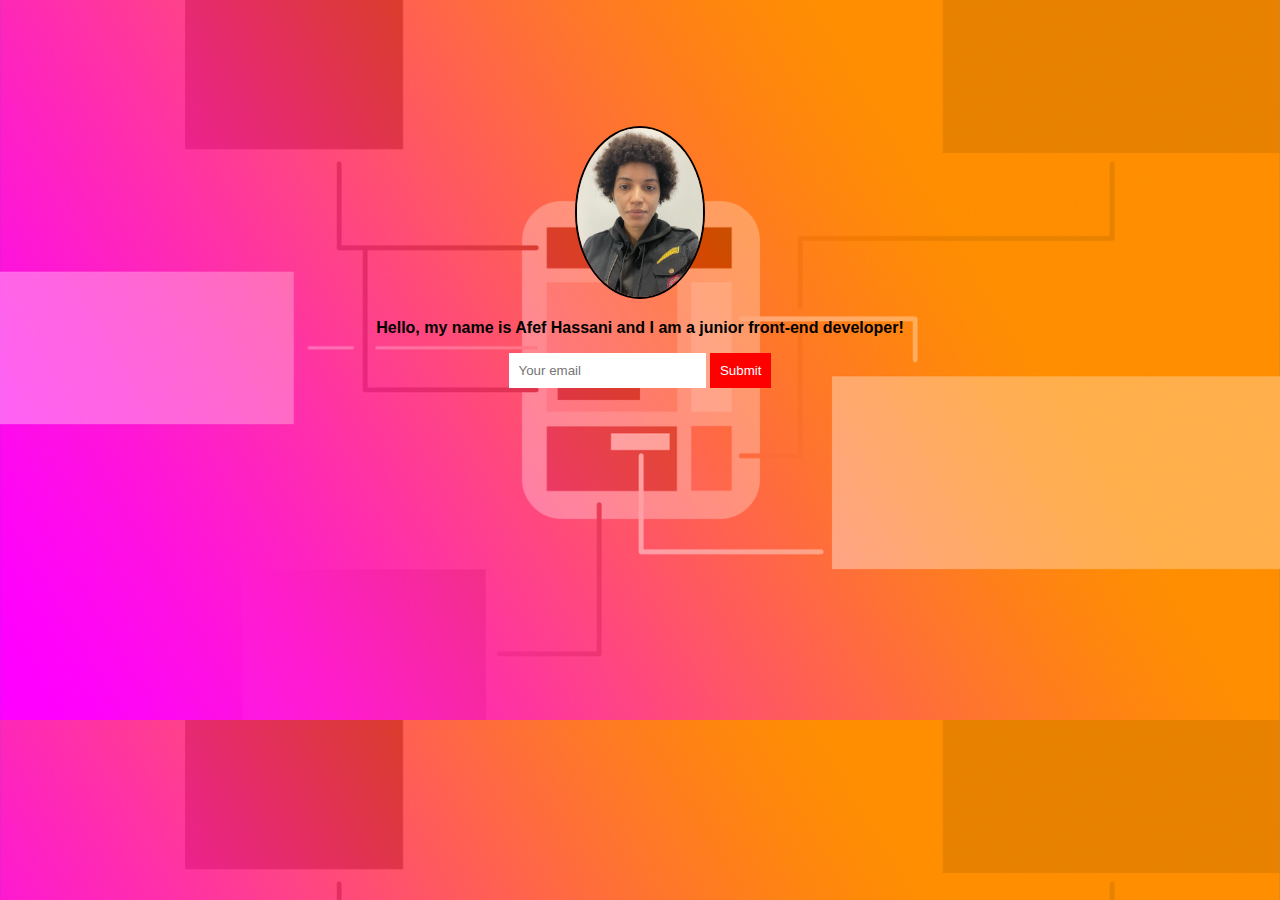
<file: personal-website/index.html>
<!DOCTYPE html>
<html lang="en">
  <head>
    <meta charset="UTF-8" />
    <meta name="viewport" content="width=device-width, initial-scale=1.0" />
    <title>Personal website</title>
    <style>
      body {
        background-image: url("img/background-frontend.webp");
        background-size: cover;
        text-align: center;
        font-family: "Lucida Sans", "Lucida Sans Regular", "Lucida Grande",
          "Lucida Sans Unicode", Geneva, Verdana, sans-serif;
      }
      .container {
        margin-top: 10%;
      }

      .container-img {
        text-align: center;
        height: 100%;
        width: 100%;
      }
      img {
        border: 2px solid black;
        border-radius: 100%;
        height: 50%;
        width: 10%;
      }

      p {
        font-weight: bold;
      }

      input {
        border: none;
        padding: 10px;
      }

      input[type="submit"] {
        color: white;
        background-color: red;
        border: none;
        padding: 10px;
      }

      input::placeholder {
        font-family: "Lucida Sans", "Lucida Sans Regular", "Lucida Grande",
          "Lucida Sans Unicode", Geneva, Verdana, sans-serif;
      }
    </style>
  </head>
  <body>
    <div class="container">
      <div class="container-img">
        <img src="img/profile-img.jpg" alt="My photo" />
      </div>
      <p>
        Hello, my name is Afef Hassani and I am a junior front-end developer!
      </p>
      <input type="email" placeholder="Your email" />
      <input type="submit" />
    </div>
  </body>
</html>
</file>
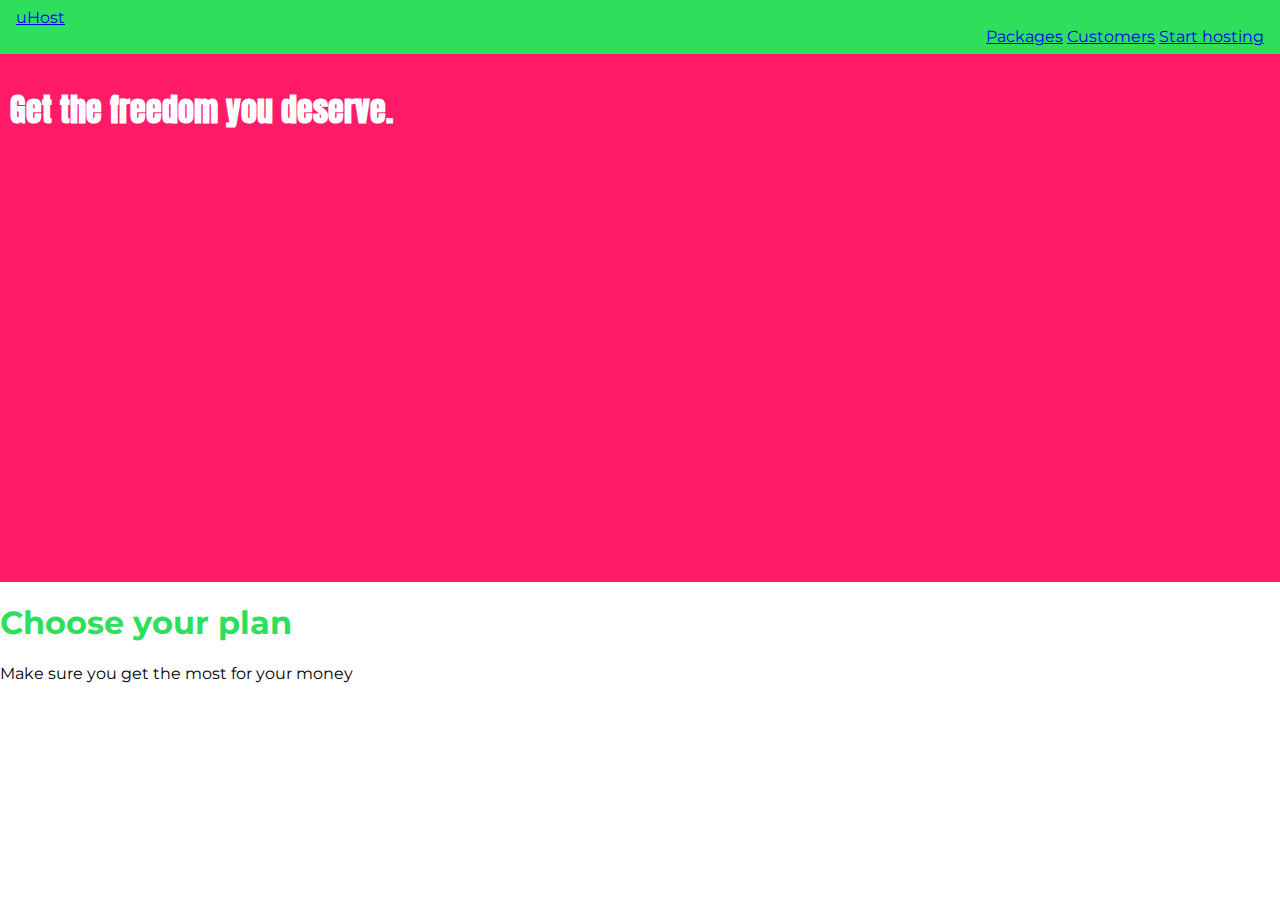
<file: css_udemy/S1/index.html>
<!DOCTYPE html>
<html lang="en">
  <head>
    <meta charset="UTF-8" />
    <meta http-equiv="X-UA-Compatible" content="ie=edge" />
    <title>uHost</title>
    <link rel="shortcut icon" href="favicon.png" />
    <link rel="stylesheet" href="style.css" />
    <link rel="preconnect" href="https://fonts.googleapis.com" />
    <link rel="preconnect" href="https://fonts.gstatic.com" crossorigin />
    <link
      href="https://fonts.googleapis.com/css2?family=Anton&display=swap"
      rel="stylesheet"
    />
    <link rel="preconnect" href="https://fonts.googleapis.com" />
    <link rel="preconnect" href="https://fonts.gstatic.com" crossorigin />
    <link
      href="https://fonts.googleapis.com/css2?family=Montserrat:wght@700&display=swap"
      rel="stylesheet"
    />
  </head>

  <body>
    <header class="main-header">
      <div>
        <a href="index.html"> uHost </a>
      </div>
      <nav class="main-nav">
        <ul class="main-nav__items">
          <li class="main-nav__item">
            <a href="pachages/index.html">Packages</a>
          </li>
          <li class="main-nav__item">
            <a href="customers/index.html">Customers</a>
          </li>
          <li class="main-nav__item">
            <a href="start-hosting/index.html">Start hosting</a>
          </li>
        </ul>
      </nav>
    </header>
    <main>
      <section id="product-overview">
        <h1>Get the freedom you deserve.</h1>
      </section>

      <section id="plans">
        <h1 class="section-title">Choose your plan</h1>
        <p>Make sure you get the most for your money</p>
      </section>
    </main>
  </body>
</html>
</file>
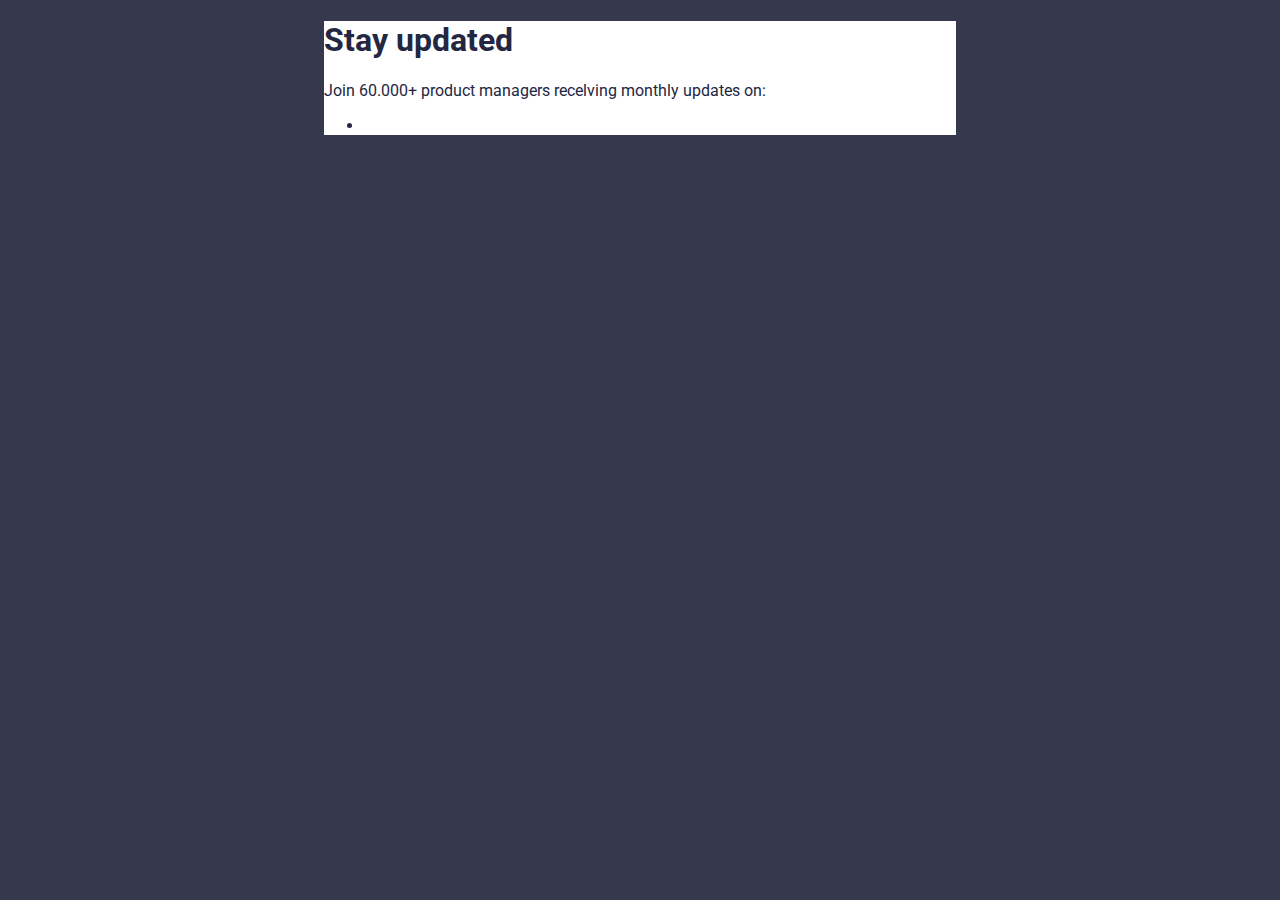
<file: frontend_mentor/newsletter-sign-up-with-success-message-main/index.html>
<!DOCTYPE html>
<html lang="en">
  <head>
    <meta charset="UTF-8" />
    <meta name="viewport" content="width=device-width, initial-scale=1.0" />
    <!-- displays site properly based on user's device -->
    <link
      rel="icon"
      type="image/png"
      sizes="32x32"
      href="./assets/images/favicon-32x32.png"
    />
    <title>
      Frontend Mentor | Newsletter sign-up form with success message
    </title>
    <link rel="stylesheet" href="style.css" />
  </head>
  <body>
    <div class="container">
      <h1 class="main-header">Stay updated</h1>
      <p class="main-paragraph">
        Join 60.000+ product managers recelving monthly updates on:
      </p>

      <ul>
        <li></li>
      </ul>
    </div>
  </body>
</html>
</file>
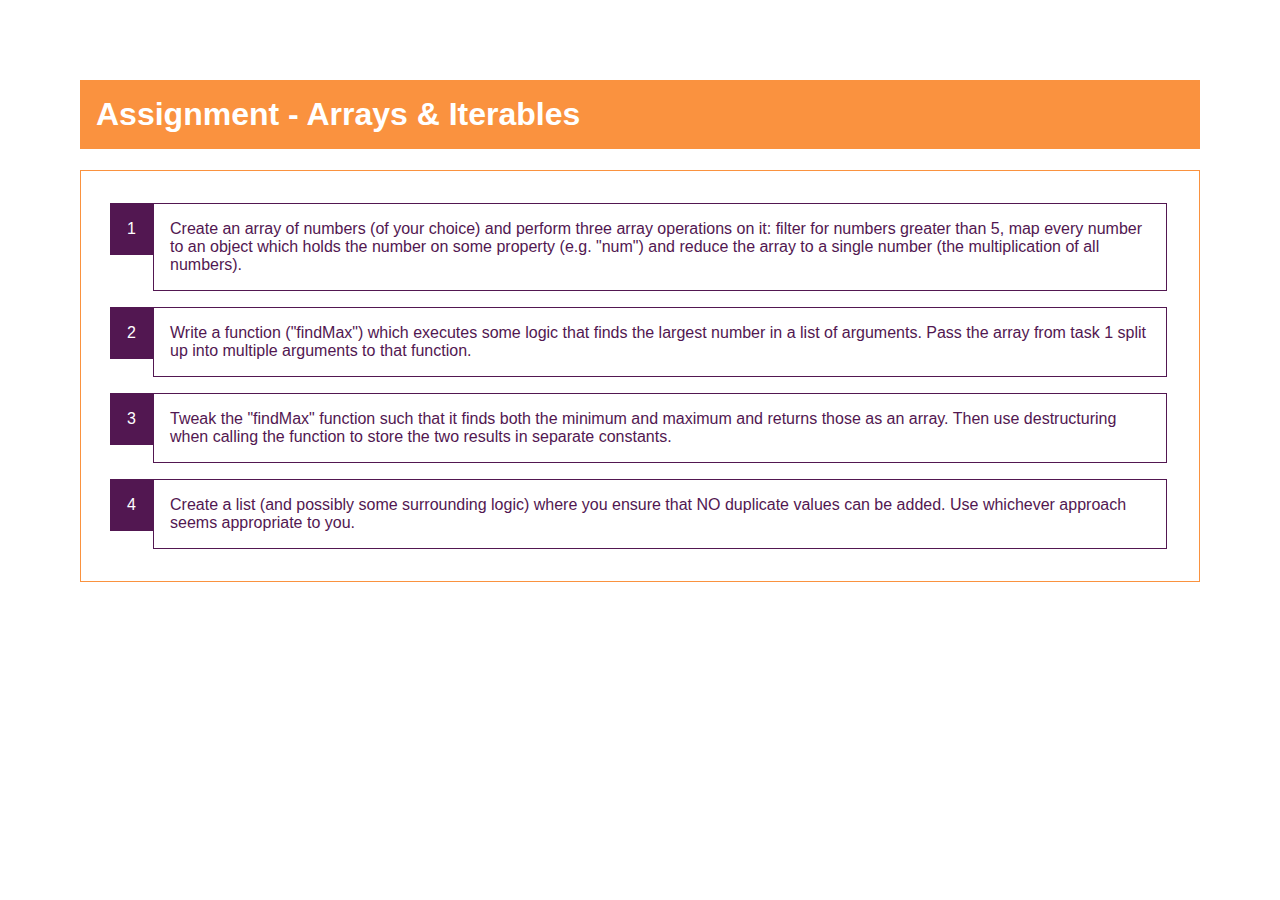
<file: js_udemy/arrays-assignment-problem/index.html>
<!DOCTYPE html>
<html lang="en">
  <head>
    <meta charset="UTF-8" />
    <meta name="viewport" content="width=device-width, initial-scale=1.0" />
    <meta http-equiv="X-UA-Compatible" content="ie=edge" />
    <title>Assignment - Arrays & Iterables</title>
    <link rel="stylesheet" href="styles.css" />
    <script src="assignment.js" defer></script>
  </head>
  <body>
    <h1>Assignment - Arrays & Iterables</h1>
    <ol>
      <li>
        Create an array of numbers (of your choice) and perform three array
        operations on it: filter for numbers greater than 5, map every number to
        an object which holds the number on some property (e.g. "num") and
        reduce the array to a single number (the multiplication of all numbers).
      </li>
      <li>
        Write a function ("findMax") which executes some logic that finds the
        largest number in a list of arguments. Pass the array from task 1 split
        up into multiple arguments to that function.
      </li>
      <li>
        Tweak the "findMax" function such that it finds both the minimum and
        maximum and returns those as an array. Then use destructuring when
        calling the function to store the two results in separate constants.
      </li>
      <li>
        Create a list (and possibly some surrounding logic) where you ensure
        that NO duplicate values can be added. Use whichever approach seems
        appropriate to you.
      </li>
    </ol>
  </body>
</html>
</file>
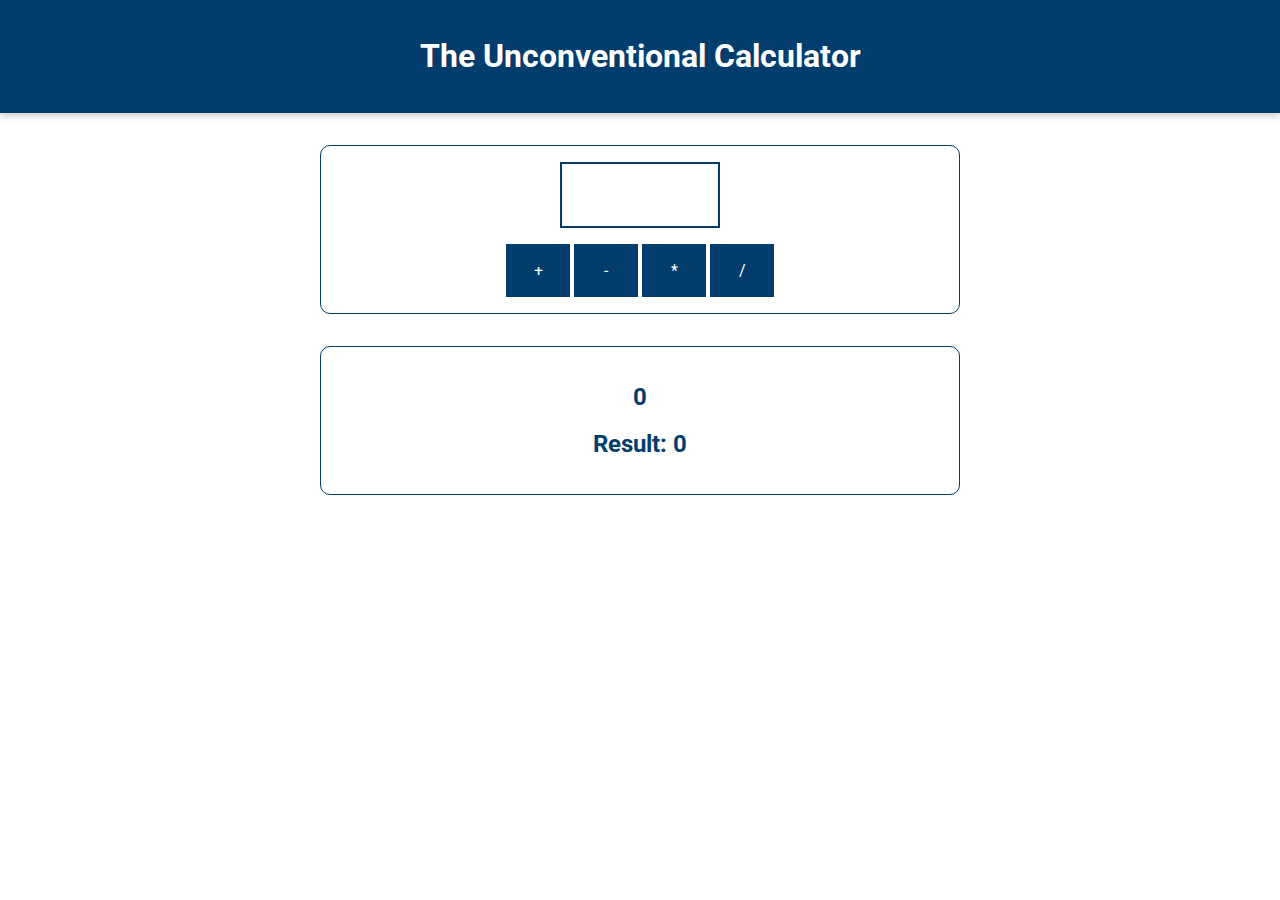
<file: js_udemy/basics-01-starting-project/index.html>
<!DOCTYPE html>
<html lang="en">
  <head>
    <meta charset="UTF-8" />
    <meta name="viewport" content="width=device-width, initial-scale=1.0" />
    <meta http-equiv="X-UA-Compatible" content="ie=edge" />
    <title>Basics</title>
    <link
      href="https://fonts.googleapis.com/css?family=Roboto:400,700&display=swap"
      rel="stylesheet"
    />
    <link
      href="https://fonts.googleapis.com/css?family=Roboto:400,700&display=swap"
      rel="stylesheet"
    />
    <link rel="stylesheet" href="assets/styles/app.css" />
    <script src="assets/scripts/vendor.js" defer></script>
    <script src="assets/scripts/app.js" defer></script>
  </head>
  <body>
    <header>
      <h1>The Unconventional Calculator</h1>
    </header>

    <section id="calculator">
      <input type="number" id="input-number" />
      <div id="calc-actions">
        <button type="button" id="btn-add">+</button>
        <button type="button" id="btn-subtract">-</button>
        <button type="button" id="btn-multiply">*</button>
        <button type="button" id="btn-divide">/</button>
      </div>
    </section>
    <section id="results">
      <h2 id="current-calculation">0</h2>
      <h2>Result: <span id="current-result">0</span></h2>
    </section>
  </body>
</html>
</file>
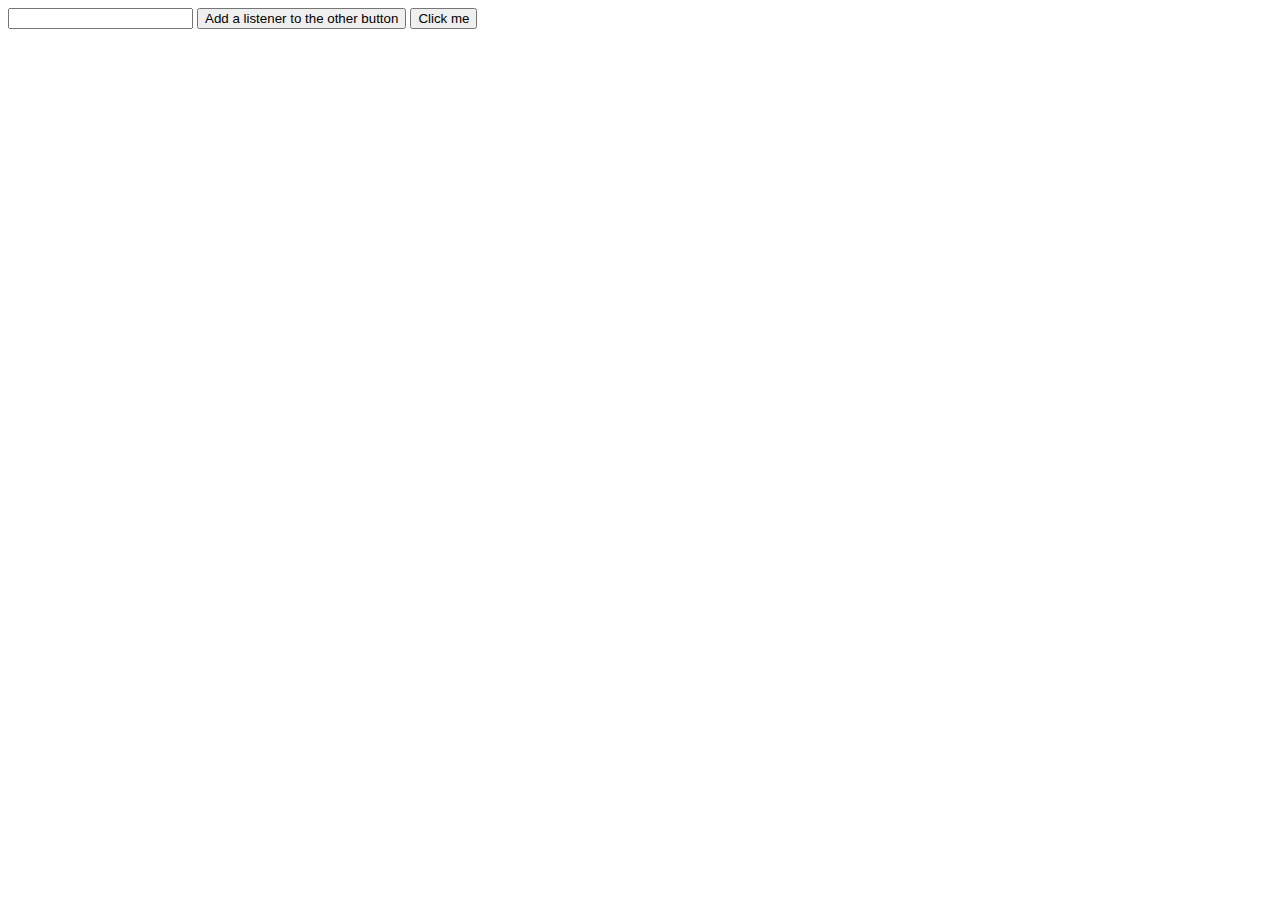
<file: js_udemy/behind-scenes-04-starting-setup-2/index.html>
<!DOCTYPE html>
<html lang="en">
  <head>
    <meta charset="UTF-8" />
    <meta name="viewport" content="width=device-width, initial-scale=1.0" />
    <meta http-equiv="X-UA-Compatible" content="ie=edge" />
    <title>Behind the Scenes</title>
    <script src="app.js" defer></script>
  </head>
  <body>
    <input type="text" id="click-message-input" />
    <button id="add-listener-btn">Add a listener to the other button</button>
    <button id="clickable-btn">Click me</button>
  </body>
</html>
</file>
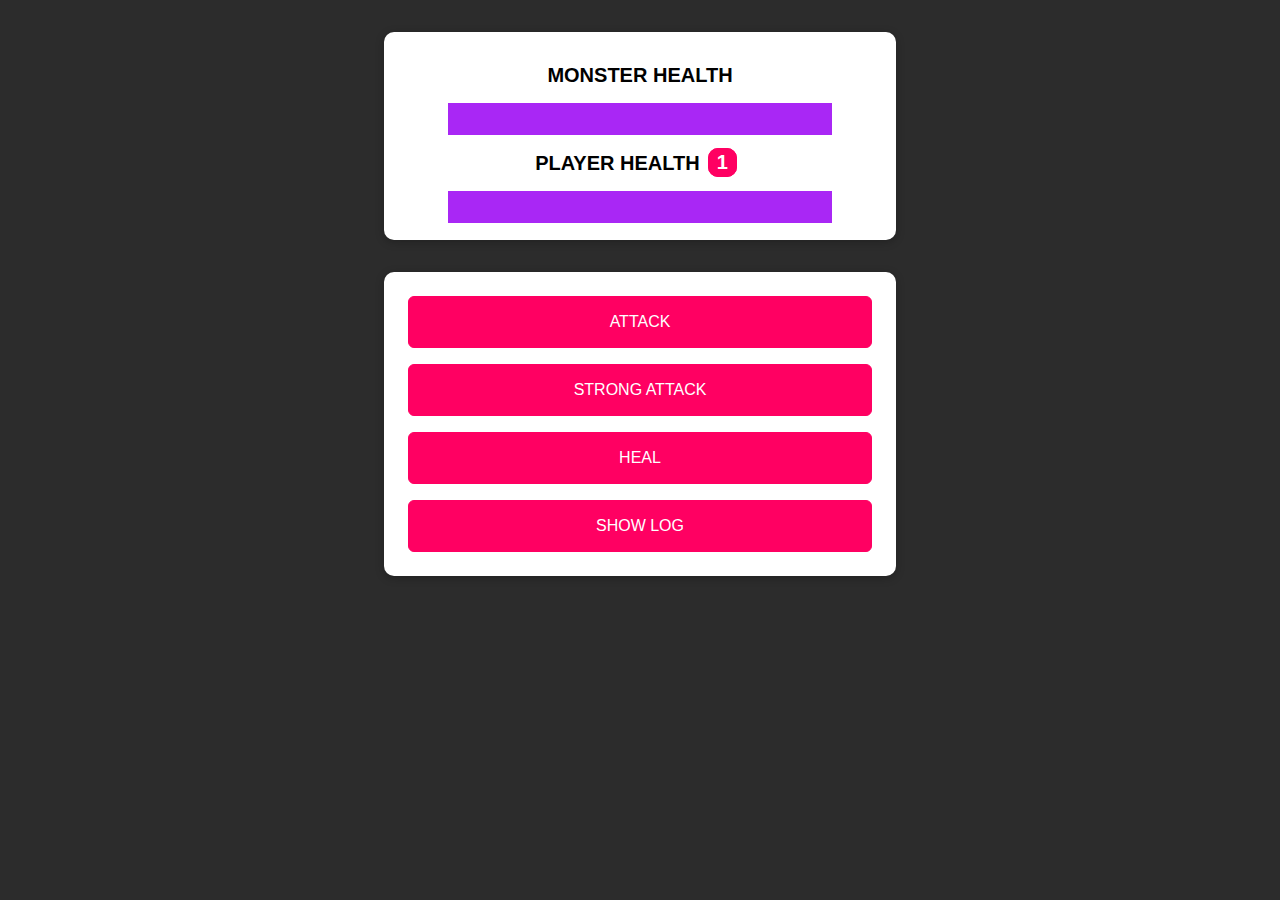
<file: js_udemy/control-03-monster-killer-starting-project/index.html>
<!DOCTYPE html>
<html lang="en">
  <head>
    <meta charset="UTF-8" />
    <meta name="viewport" content="width=device-width, initial-scale=1.0" />
    <meta http-equiv="X-UA-Compatible" content="ie=edge" />
    <title>Monster Killer</title>
    <link rel="stylesheet" href="assets/styles/app.css" />
    <script src="assets/scripts/vendor.js" defer></script>
    <script src="assets/scripts/app.js" defer></script>
  </head>
  <body>
    <section id="health-levels">
      <h2>MONSTER HEALTH</h2>
      <progress id="monster-health" max="100" value="100">100%</progress>
      <h2>PLAYER HEALTH<span id="bonus-life">1</span></h2>
      <progress id="player-health" max="100" value="100">100%</progress>
    </section>
    <section id="controls">
      <button id="attack-btn">ATTACK</button>
      <button id="strong-attack-btn">STRONG ATTACK</button>
      <button id="heal-btn">HEAL</button>
      <button id="log-btn">SHOW LOG</button>
    </section>
  </body>
</html>
</file>
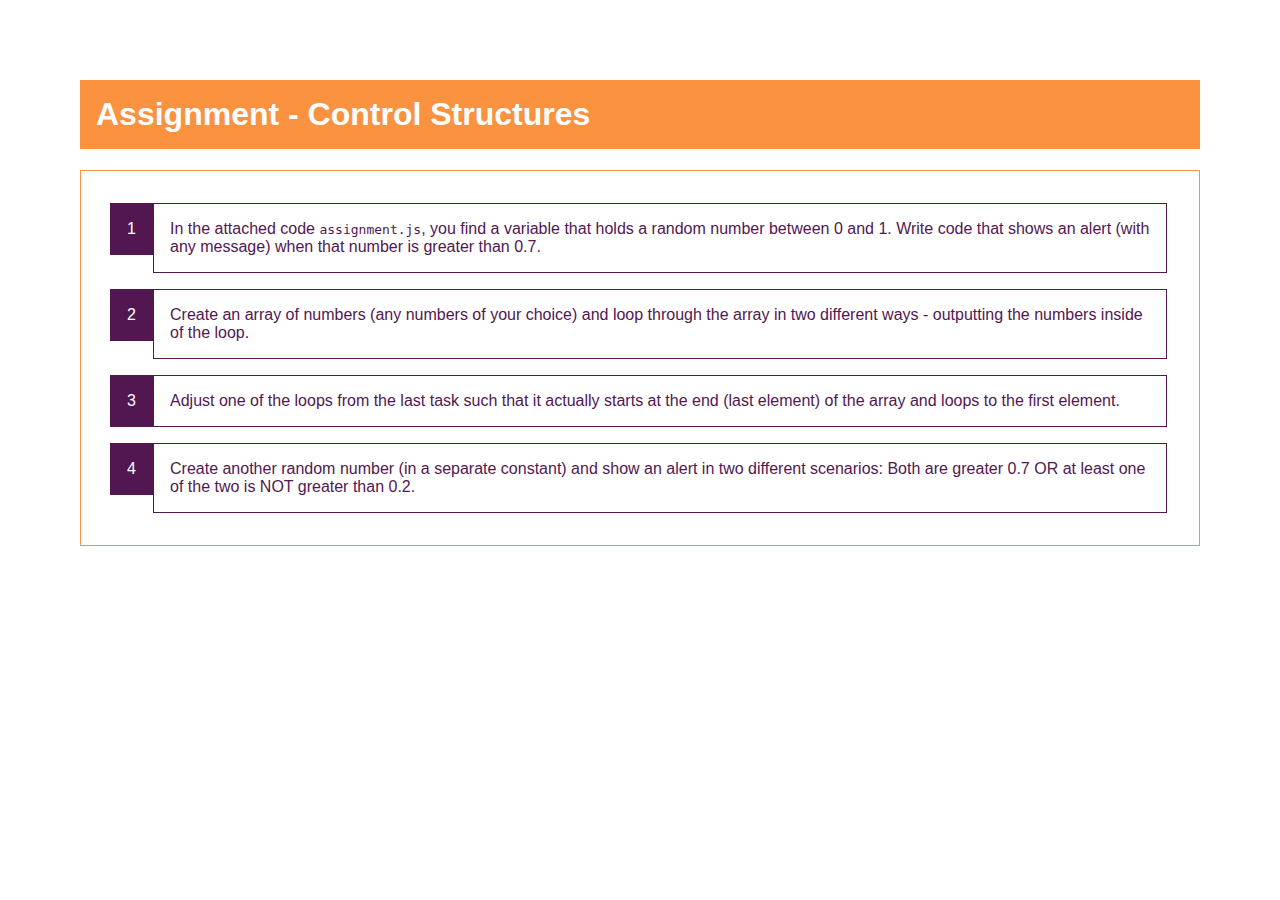
<file: js_udemy/control-assignment-problem/index.html>
<!DOCTYPE html>
<html lang="en">
  <head>
    <meta charset="UTF-8" />
    <meta name="viewport" content="width=device-width, initial-scale=1.0" />
    <meta http-equiv="X-UA-Compatible" content="ie=edge" />
    <title>Assignment - Control Structures</title>
    <link rel="stylesheet" href="styles.css" />
    <script src="assignment.js" defer></script>
  </head>
  <body>
    <h1>Assignment - Control Structures</h1>
    <ol>
      <li>
        In the attached code <code>assignment.js</code>, you find a variable
        that holds a random number between 0 and 1. Write code that shows an
        alert (with any message) when that number is greater than 0.7.
      </li>
      <li>
        Create an array of numbers (any numbers of your choice) and loop through
        the array in two different ways - outputting the numbers inside of the
        loop.
      </li>
      <li>
        Adjust one of the loops from the last task such that it actually starts
        at the end (last element) of the array and loops to the first element.
      </li>
      <li>
        Create another random number (in a separate constant) and show an alert
        in two different scenarios: Both are greater 0.7 OR at least one of the two is
        NOT greater than 0.2.
      </li>
    </ol>
  </body>
</html>
</file>
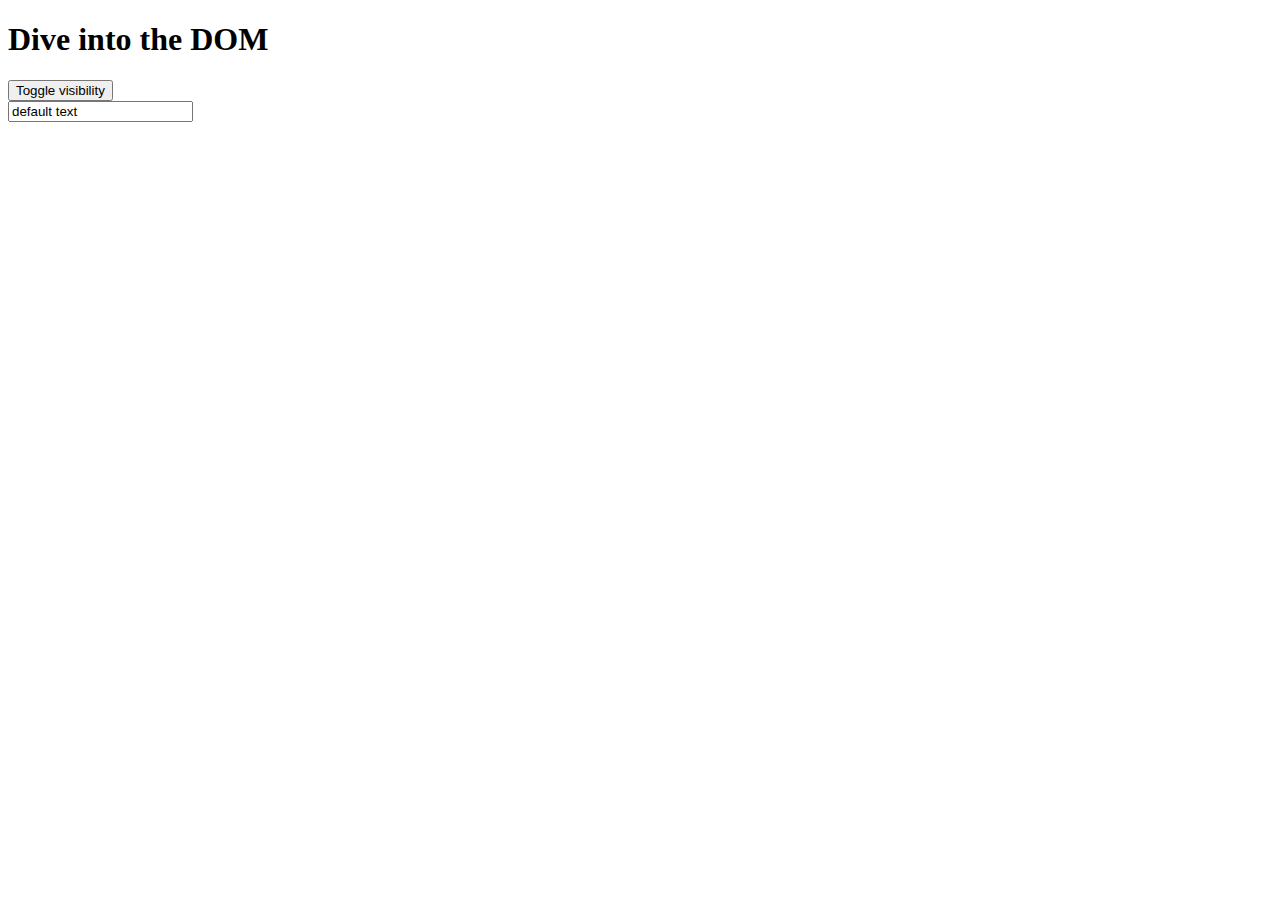
<file: js_udemy/dom-01-starting-code/index.html>
<!DOCTYPE html>
<html lang="en">
  <head>
    <meta charset="UTF-8" />
    <meta name="viewport" content="width=device-width, initial-scale=1.0" />
    <meta http-equiv="X-UA-Compatible" content="ie=edge" />
    <title>DOM Interaction</title>
    <script src="app.js" defer></script>
    <style>
      .red-bg {
        background-color: red;
        color: white;
      }

      .visible {
        display: block;
      }

      .invisible {
        display: none;
      }
    </style>
  </head>
  <body>
    <header><h1 id="main-title">Dive into the DOM</h1></header>
    <section class="red-bg">
      <ul>
        <li>Item 1</li>
        <li class="list-item">Item 2</li>
        <li class="list-item">Item 3</li>
      </ul>
    </section>
    <button>Toggle visibility</button>
    <div>
      <input type="text" value="default text" />
    </div>
  </body>
</html>
</file>
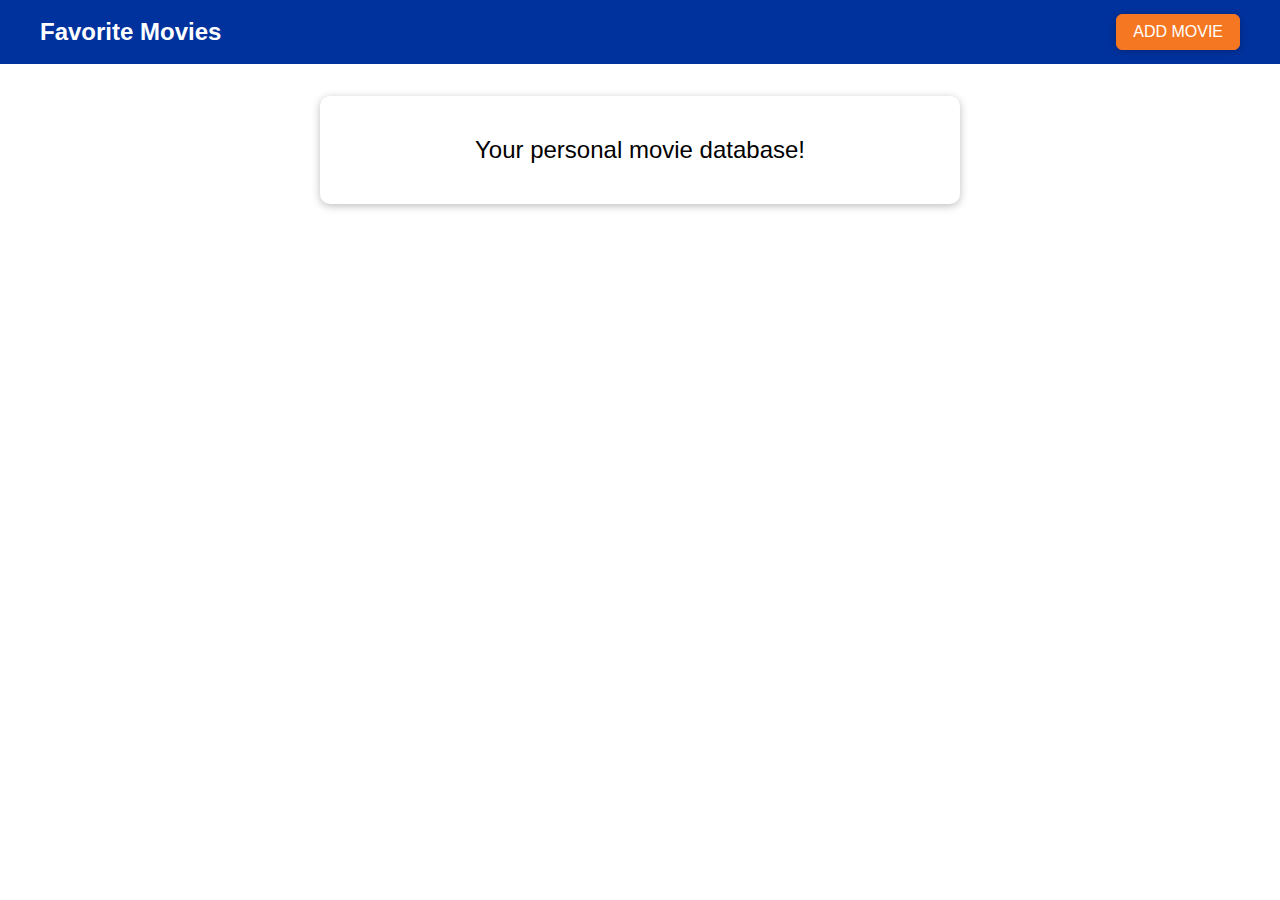
<file: js_udemy/dom-06-demo-project-setup/index.html>
<!DOCTYPE html>
<html lang="en">
  <head>
    <meta charset="UTF-8" />
    <meta name="viewport" content="width=device-width, initial-scale=1.0" />
    <meta http-equiv="X-UA-Compatible" content="ie=edge" />
    <title>Favorite Movies</title>
    <link rel="stylesheet" href="assets/styles/app.css" />
    <script src="assets/scripts/app.js" defer></script>
  </head>
  <body>
    <div id="backdrop"></div>
    <div class="modal card" id="add-modal">
      <div class="modal__content">
        <label for="title">Movie Title</label>
        <input type="text" name="title" id="title" />
        <label for="image-url">Image URL</label>
        <input type="text" name="image-url" id="image-url" />
        <label for="rating">Your Rating</label>
        <input
          type="number"
          step="1"
          max="5"
          min="1"
          name="rating"
          id="rating"
        />
      </div>
      <div class="modal__actions">
        <button class="btn btn--passive">Cancel</button>
        <button class="btn btn--success">Add</button>
      </div>
    </div>
    <div class="modal card" id="delete-modal">
      <h2 class="modal__title">Are you sure?</h2>
      <p class="modal__content">
        Are you sure you want to delete this item? This action can't be made
        undone!
      </p>
      <div class="modal__actions">
        <button class="btn btn--passive">No (Cancel)</button>
        <button class="btn btn--danger">Yes</button>
      </div>
    </div>

    <header>
      <h1>Favorite Movies</h1>
      <button>ADD MOVIE</button>
    </header>

    <main>
      <section id="entry-text" class="card">
        <p>Your personal movie database!</p>
      </section>
      <ul id="movie-list"></ul>
    </main>
  </body>
</html>
</file>
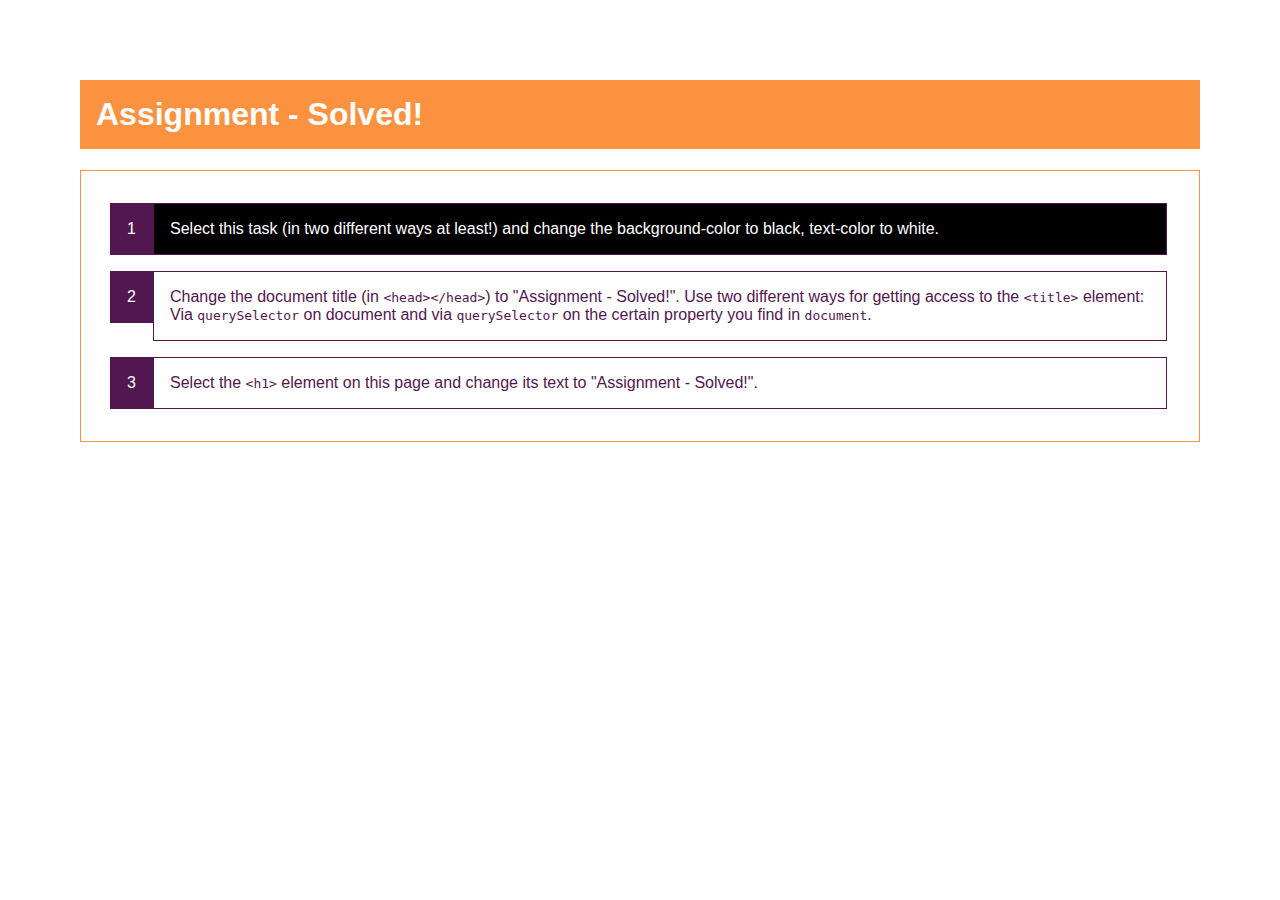
<file: js_udemy/dom-assignment-start/index.html>
<!DOCTYPE html>
<html lang="en">
  <head>
    <meta charset="UTF-8" />
    <meta name="viewport" content="width=device-width, initial-scale=1.0" />
    <meta http-equiv="X-UA-Compatible" content="ie=edge" />
    <title>Assignment - DOM Querying & Manipulation</title>
    <link rel="stylesheet" href="styles.css" />
  </head>
  <body>
    <h1>Assignment - DOM Querying & Manipulation</h1>
    <ol>
      <li id="task-1">
        Select this task (in two different ways at least!) and change the
        background-color to black, text-color to white.
      </li>
      <li>
        Change the document title (in <code>&lt;head&gt;&lt;/head&gt;</code>) to
        "Assignment - Solved!". Use two different ways for getting access to the
        <code>&lt;title&gt;</code> element: Via <code>querySelector</code> on
        document and via <code>querySelector</code> on the certain property you
        find in <code>document</code>.
      </li>
      <li>
        Select the <code>&lt;h1&gt;</code> element on this page and change its
        text to "Assignment - Solved!".
      </li>
    </ol>
    <script src="assignment.js"></script>
  </body>
</html>
</file>
<file: css_udemy/S1/style.css>
* {
  box-sizing: border-box;
}

body {
  font-family: "Montserrat", sans-serif;
  margin: 0;
}

#product-overview {
  background: #ff1b68;
  width: 100%;
  height: 528px;
  padding: 10px;
}

.section-title {
  color: #2ddf5c;
  font-family: inherit;
}

#product-overview h1 {
  color: white;
  font-family: "Anton", sans-serif;
}

.main-header {
  background-color: #2ddf5c;
  width: 100%;
  padding: 8px 16px;
}

.main-header > div {
  display: inline-block;
}

.main-nav {
  display: inline-block;
  text-align: right;
  width: 100%;
}

.main-nav__items {
  margin: 0;
  padding: 0;
  list-style: none;
}

.main-nav__item {
  display: inline-block;
}
</file>
<file: frontend_mentor/newsletter-sign-up-with-success-message-main/style.css>
@import url("https://fonts.googleapis.com/css2?family=Roboto:ital,wght@0,400;0,700;1,300&display=swap");

* {
  box-sizing: border-box;
}

:root {
  --dark-slate-gray: hsl(234, 29%, 20%);
  --charcoal-gray: hsl(235, 18%, 26%);
  --gray: hsl(231, 7%, 60%);
  --white: hsl(0, 0%, 100%);
}

body {
  font-family: "Roboto", sans-serif;
  color: var(--dark-slate-gray);
  background-color: var(--charcoal-gray);
}

.container {
  background-color: var(--white);
  width: 50%;
  height: 50%;
  margin: 0 auto;
}

.row {
  display: flex;
  margin-right: -15px;
  margin-left: -15px;
}

.main-paragraph {
  font-size: 16px;
}
</file>
<file: js_udemy/basics-01-starting-project/assets/styles/app.css>
* {
  box-sizing: border-box;
}

html {
  font-family: 'Roboto', open-sans;
}

body {
  margin: 0;
}

header {
  background: #023d6d;
  color: white;
  padding: 1rem;
  text-align: center;
  box-shadow: 0 2px 8px rgba(0, 0, 0, 0.26);
  width: 100%;
}

#results,
#calculator {
  margin: 2rem auto;
  width: 40rem;
  max-width: 90%;
  border: 1px solid #023d6d;
  border-radius: 10px;
  padding: 1rem;
  color: #023d6d;
}

#results {
  text-align: center;
}

#calculator input {
  font: inherit;
  font-size: 3rem;
  border: 2px solid #023d6d;
  width: 10rem;
  padding: 0.15rem;
  margin: auto;
  display: block;
  color: #023d6d;
  text-align: center;
}

#calculator input:focus {
  outline: none;
}

#calculator button {
  font: inherit;
  background: #023d6d;
  color: white;
  border: 1px solid #023d6d;
  padding: 1rem;
  cursor: pointer;
}

#calculator button:focus {
  outline: none;
}

#calculator button:hover,
#calculator button:active {
  background: #084f88;
  border-color: #084f88;
}

#calc-actions button {
  width: 4rem;
}

#calc-actions {
  margin-top: 1rem;
  text-align: center;
}
</file>
<file: js_udemy/control-03-monster-killer-starting-project/assets/styles/app.css>
html {
  font-family: sans-serif;
}

body {
  background: #2c2c2c;
}

h2 {
  font-size: 1.25rem;
  margin: 1rem 0.5rem;
}

progress {
  -webkit-appearance: none;
  -moz-appearance: none;
  appearance: none;
  width: 80%;
  height: 2rem;
  color: #ff0062;
  border: 1px solid #a927f5;
}

progress[value]::-webkit-progress-bar,
progress[value] {
  background-color: #eee;
  box-shadow: 0 2px 5px rgba(0, 0, 0, 0.25) inset;
}

progress[value]::-webkit-progress-value {
  background-color: #a927f5;
  transition: all 0.2s ease-out;
}

progress[value]::-moz-progress-bar {
  background-color: #a927f5;
  transition: all 0.2s ease-out;
}

button {
  font: inherit;
  background: #ff0062;
  border: 1px solid #ff0062;
  color: white;
  padding: 1rem 2rem;
  border-radius: 6px;
  cursor: pointer;
  margin: 0.5rem;
}

button:focus {
  outline: none;
}

button:hover,
button:active {
  background: #a927f5;
  border-color: #a927f5;
}

#health-levels,
#controls {
  margin: 2rem auto;
  width: 30rem;
  text-align: center;
  border-radius: 10px;
  padding: 1rem;
  box-shadow: 0 2px 8px rgba(0, 0, 0, 0.25);
  background: white;
}

#controls {
  display: flex;
  flex-direction: column;
}

#bonus-life {
  font-weight: bold;
  color: white;
  background: #ff0062;
  border: 1px solid #ff0062;
  padding: 0.15rem 0.5rem;
  border-radius: 10px;
  text-align: center;
  margin: 0 0.5rem;
}
</file>
<file: js_udemy/dom-06-demo-project-setup/assets/styles/app.css>
* {
  box-sizing: border-box;
}

html {
  font-family: sans-serif;
}

body {
  margin: 0;
}

button:focus {
  outline: none;
}

header {
  width: 100%;
  height: 4rem;
  display: flex;
  justify-content: space-between;
  align-items: center;
  padding: 0 2.5rem;
  background: #00329e;
}

header h1 {
  margin: 0;
  color: white;
  font-size: 1.5rem;
}

header button {
  font: inherit;
  padding: 0.5rem 1rem;
  background: #f67722;
  border: 1px solid #f67722;
  color: white;
  border-radius: 6px;
  box-shadow: 0 1px 8px rgba(0, 0, 0, 0.26);
  cursor: pointer;
}

header button:hover,
header button:active {
  background: #f3cc4b;
  border-color: #f3cc4b;
  color: #995200;
}

label {
  font-weight: bold;
  margin: 0.5rem 0;
  color: #464646;
}

input {
  font: inherit;
  border: 1px solid #ccc;
  padding: 0.4rem 0.2rem;
  color: #383838;
}

input:focus {
  outline: none;
  background: #fff1c4;
}

.btn {
  font: inherit;
  padding: 0.5rem 1.5rem;
  border: 1px solid #00329e;
  background: #00329e;
  color: white;
  border-radius: 6px;
  box-shadow: 0 1px 8px rgba(0, 0, 0, 0.26);
  cursor: pointer;
  margin: 0 0.5rem;
}

.btn:hover,
.btn:active {
  background: #f67722;
  border-color: #f67722;
}

.btn--passive {
  color: #00329e;
  background: transparent;
  border: none;
  box-shadow: none;
}

.btn--passive:hover,
.btn--passive:active {
  background: #aec6f8;
}

.btn--danger {
  background: #d30808;
  color: white;
  border-color: #d30808;
}

.btn--danger:hover,
.btn--danger:active {
  background: #ff3217;
  border-color: #ff3217;
}

.modal {
  position: fixed;
  z-index: 100;
  background: white;
  border-radius: 10px;
  width: 80%;
  top: 30vh;
  left: 10%;
  box-shadow: 0 2px 8px rgba(0, 0, 0, 0.26);
  display: none;
}

.modal.visible {
  display: block;
  animation: fade-slide-in 0.3s ease-out forwards;
}

.modal .modal__title {
  margin: 0;
  padding: 1rem;
  border-bottom: 1px solid #00329e;
  background: #00329e;
  color: white;
  border-radius: 10px 10px 0 0;
}

.modal .modal__content {
  padding: 1rem;
}

.modal .modal__actions {
  padding: 1rem;
  display: flex;
  justify-content: flex-end;
}

.movie-element {
  margin: 1rem 0;
  box-shadow: 0 2px 8px rgba(0, 0, 0, 0.26);
  border-radius: 10px;
  display: flex;
}

.movie-element h2,
.movie-element p {
  font-size: 1.25rem;
  margin: 0;
}

.movie-element h2 {
  color: #383838;
  margin-bottom: 1rem;
}

.movie-element p {
  color: white;
  display: inline;
  background: #f67722;
  padding: 0.25rem 1rem;
  border-radius: 15px;
}

.movie-element__image {
  flex: 1;
  border-radius: 10px 0 0 10px;
  overflow: hidden;
}

.movie-element__image img {
  height: 100%;
  width: 100%;
  object-fit: cover;
}

.movie-element__info {
  flex: 2;
  padding: 1rem;
}

.card {
  background: white;
  border-radius: 10px;
  box-shadow: 0 2px 8px rgba(0, 0, 0, 0.26);
}

#entry-text {
  width: 40rem;
  margin: 2rem auto;
  max-width: 80%;
  padding: 1rem;
}

#entry-text p {
  font-size: 1.5rem;
  text-align: center;
}

#movie-list {
  list-style: none;
  width: 40rem;
  max-width: 90%;
  margin: 1rem auto;
  padding: 0;
}

#backdrop {
  position: fixed;
  width: 100%;
  height: 100vh;
  top: 0;
  left: 0;
  background: rgba(0, 0, 0, 0.75);
  z-index: 10;
  pointer-events: none;
  display: none;
}

#backdrop.visible {
  display: block;
  pointer-events: all;
}

#add-modal .modal__content {
  display: flex;
  flex-direction: column;
}

@media (min-width: 768px) {
  .modal {
    width: 40rem;
    left: calc(50% - 20rem);
  }
}

@keyframes fade-slide-in {
  from {
    transform: translateY(-5rem);
  }
  to {
    transform: translateY(0);
  }
}
</file>
<file: js_udemy/arrays-assignment-problem/styles.css>
html {
  font-family: sans-serif;
}

body {
  margin: 5rem;
  color: #521751;
}

h1 {
  background: #fa923f;
  color: white;
  padding: 1rem;
}

ol {
  counter-reset: list-counter;
  list-style: none;
  margin: 0;
  padding: 1rem;
  border: 1px solid #fa923f;
}

li {
  counter-increment: list-counter;
  padding: 1rem;
  margin: 1rem 1rem 1rem 3.5rem;
  border: 1px solid #521751;
  position: relative;
}

li:before {
  content: counter(list-counter);
  margin-right: 0.5rem;
  padding: 1rem;
  background: #521751;
  color: white;
  position: absolute;
  left: -2.75rem;
  top: -1px;
  border: 1px solid #521751;
}

li:hover,
li:active {
  border-color: #fa923f;
  color: white;
  background: #fa923f;
}
</file>
<file: js_udemy/control-assignment-problem/styles.css>
html {
  font-family: sans-serif;
}

body {
  margin: 5rem;
  color: #521751;
}

h1 {
  background: #fa923f;
  color: white;
  padding: 1rem;
}

ol {
  counter-reset: list-counter;
  list-style: none;
  margin: 0;
  padding: 1rem;
  border: 1px solid #fa923f;
}

li {
  counter-increment: list-counter;
  padding: 1rem;
  margin: 1rem 1rem 1rem 3.5rem;
  border: 1px solid #521751;
  position: relative;
}

li:before {
  content: counter(list-counter);
  margin-right: 0.5rem;
  padding: 1rem;
  background: #521751;
  color: white;
  position: absolute;
  left: -2.75rem;
  top: -1px;
  border: 1px solid #521751;
}

li:hover,
li:active {
  border-color: #fa923f;
  color: white;
  background: #fa923f;
}
</file>
<file: js_udemy/dom-assignment-start/styles.css>
html {
  font-family: sans-serif;
}

body {
  margin: 5rem;
  color: #521751;
}

h1 {
  background: #fa923f;
  color: white;
  padding: 1rem;
}

ol {
  counter-reset: list-counter;
  list-style: none;
  margin: 0;
  padding: 1rem;
  border: 1px solid #fa923f;
}

li {
  counter-increment: list-counter;
  padding: 1rem;
  margin: 1rem 1rem 1rem 3.5rem;
  border: 1px solid #521751;
  position: relative;
}

li:before {
  content: counter(list-counter);
  margin-right: 0.5rem;
  padding: 1rem;
  background: #521751;
  color: white;
  position: absolute;
  left: -2.75rem;
  top: -1px;
  border: 1px solid #521751;
}

li:hover,
li:active {
  border-color: #fa923f;
  color: white;
  background: #fa923f;
}
</file>
